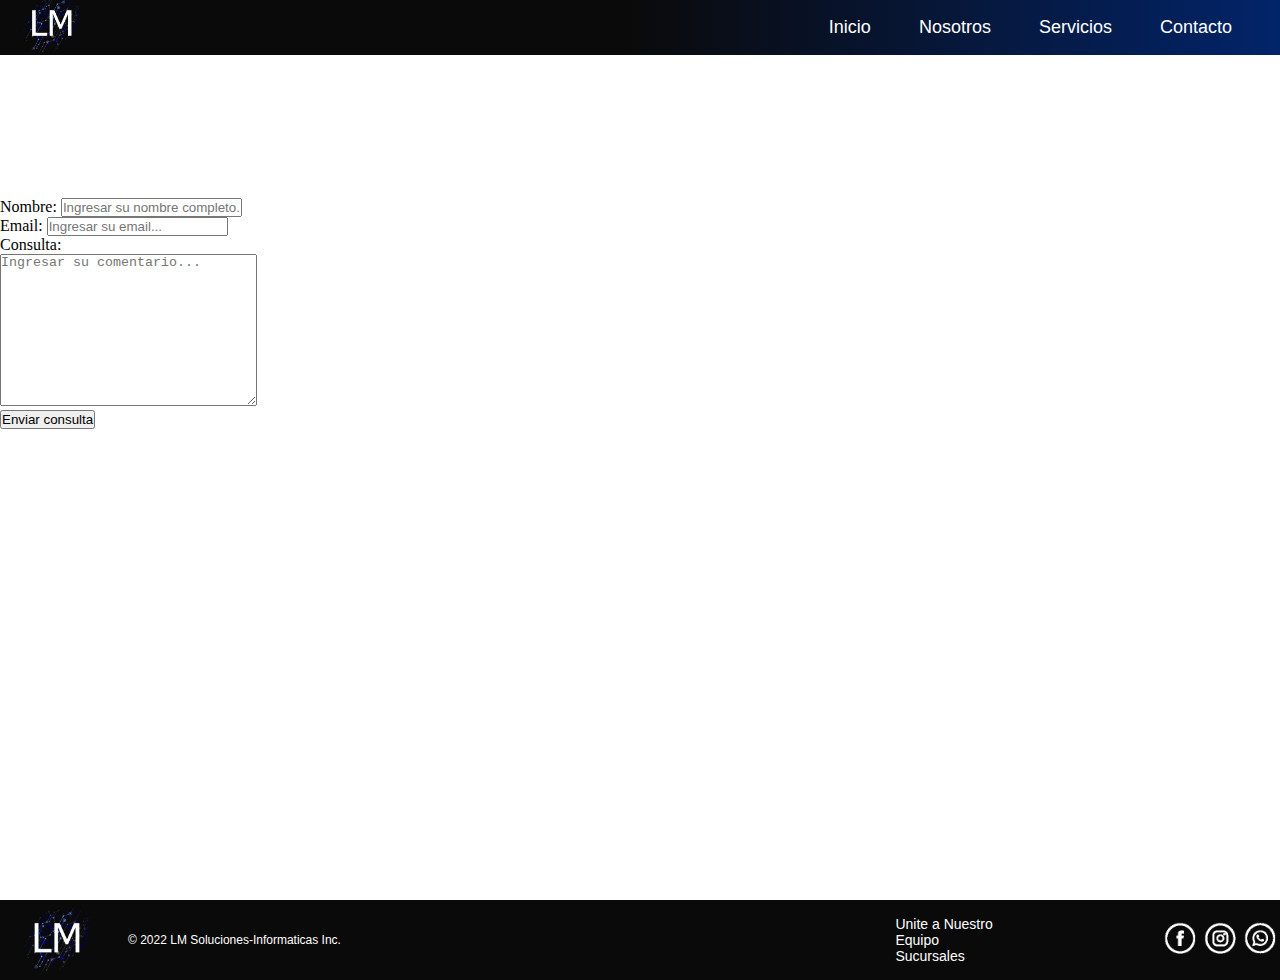
<file: Contacto.html>
<!DOCTYPE html>
<html lang="en">

<head>
    <meta charset="UTF-8">
    <meta http-equiv="X-UA-Compatible" content="IE=edge">
    <meta name="viewport" content="width=device-width, initial-scale=1.0">
    <title>Contacto</title>
    <link rel="stylesheet" href="css/estilos.css">
</head>

<body>


    <header class="header">
        <div class="logotipo-principal">
            <img src="imagenes/Logo-LM.png" height="70" width="70" alt="logo de LM">
        </div>


        <!-- menu de la empresa -->

        <nav>


            <ul class="nav__lista">
                <li class="nav__item"> <a class="nav__enlaces" href="index.html">Inicio</a></li>
                <li class="nav__item"> <a class="nav__enlaces" href="Nosotros.html">Nosotros</a></li>
                <li class="nav__item"> <a class="nav__enlaces" href="Servicios.html">Servicios</a></li>
                <li class="nav__item"> <a class="nav__enlaces" href="Contacto.html">Contacto</a></li>
            </ul>

        </nav>

    </header>


    <main>


        <section>

            <br><br><br><br><br><br><br><br><br><br><br>
            <form action="Aca iria la ubicacion a donde irian los datos" method="post"></form>
            <div>
                <label for="nombre">Nombre:</label>
                <input type="text" id="nombre" placeholder="Ingresar su nombre completo..." name="nombre">
            </div>

            <div>
                <label for="email">Email:</label>
                <input type="email" id="email" placeholder="Ingresar su email..." name="email">
            </div>

            <div>
                <label for="comentario">Consulta:</label>
                <br>
                <textarea name="comentario" id="comentario" placeholder="Ingresar su comentario..." cols="30"
                    rows="10"></textarea>
            </div>

            <button type="submit">Enviar consulta</button>


        </section>

        <br><br><br><br><br><br>
    </main>


    <footer class="footer">
        <img class="logotipo__footer" src="imagenes/Logo-LM.png" width="80" height="80" alt="logotipo">

        <p class="footer__texto">© 2022 LM Soluciones-Informaticas Inc.</p>
        <div class="enlaces__items">
            <ul class="enlaces__footer">
                <li><a class="enlace1__footer" href="">Unite a Nuestro Equipo</a></li>

                <li><a class="enlace2__footer" href="">Sucursales</a></li>

            </ul>
        </div>

        <div class="footer__redes">

            <div> <a href="https://www.facebook.com/"><img src="imagenes/logo-facebook.png" height="40" width="40"
                        alt="logo facebook"></a>
            </div>
            <div> <a href="https://www.instagram.com/"><img src="imagenes/logo-instagram.png" height="40" width="40"
                        alt="logo instagram"> </a> </div>

            <div><a href="https://www.whatsapp.com/"><img src="imagenes/logo-whatsapp.png" height="40" width="40"
                        alt="logo whatsapp"></a>

            </div>


    </footer>
</body>

</html>
</file>
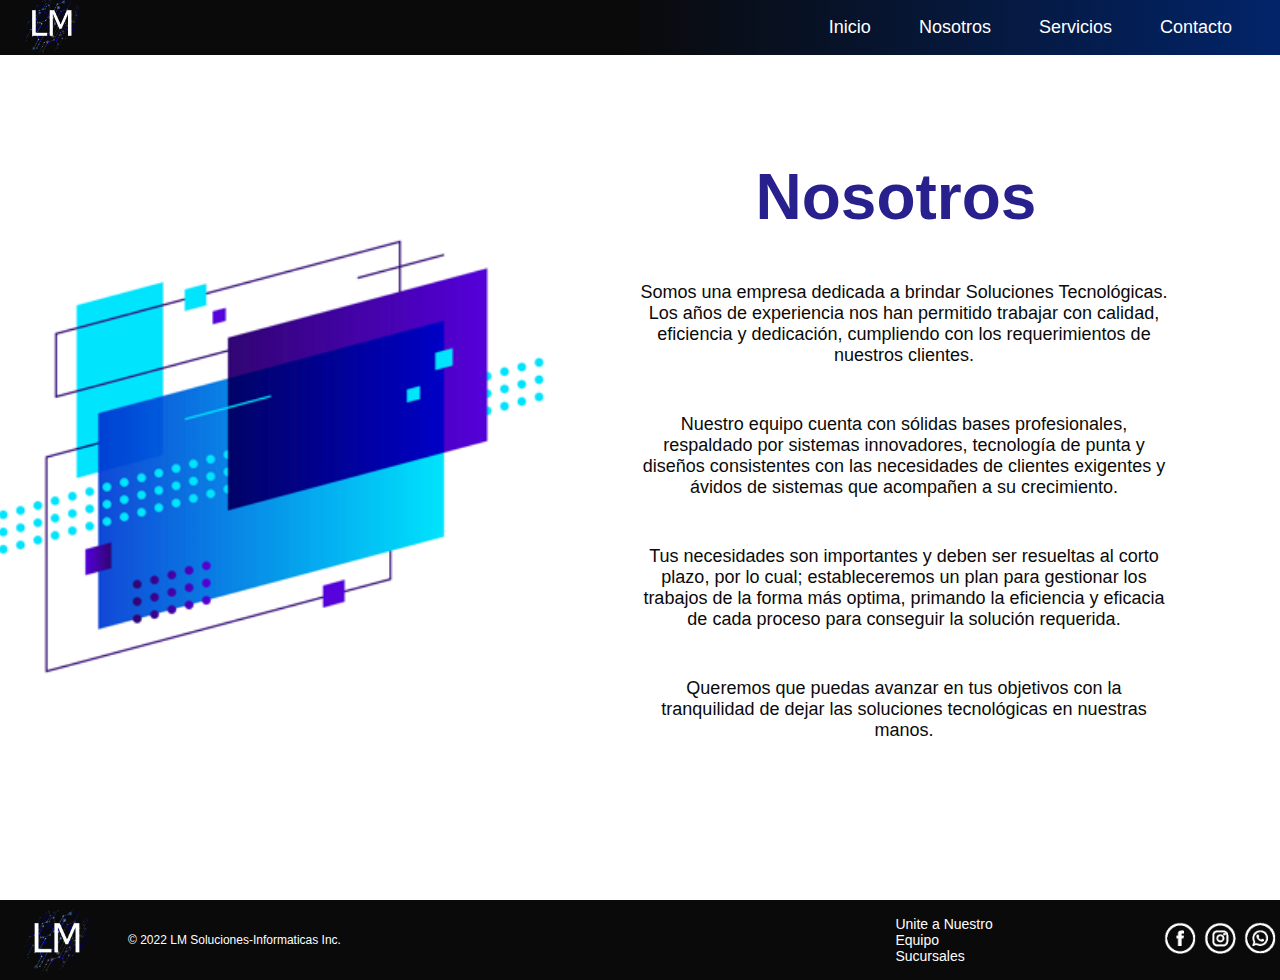
<file: Nosotros.html>
<!DOCTYPE html>
<html lang="en">

<head>
    <meta charset="UTF-8">
    <meta http-equiv="X-UA-Compatible" content="IE=edge">
    <meta name="viewport" content="width=device-width, initial-scale=1.0">
    <title>Nosotros</title>
    <link rel="stylesheet" href="css/estilos.css">
</head>

<body>


    <header class="header">
        <div class="logotipo-principal">
            <img src="imagenes/Logo-LM.png" height="70" width="70" alt="logo de LM">
        </div>


        <!-- menu de la empresa -->

        <nav>


            <ul class="nav__lista">
                <li class="nav__item"> <a class="nav__enlaces" href="index.html">Inicio</a></li>
                <li class="nav__item"> <a class="nav__enlaces" href="Nosotros.html">Nosotros</a></li>
                <li class="nav__item"> <a class="nav__enlaces" href="Servicios.html">Servicios</a></li>
                <li class="nav__item"> <a class="nav__enlaces" href="Contacto.html">Contacto</a></li>
            </ul>

        </nav>

    </header>


    <main>


        <section class="nosotros">
            <div class="nosotros__derecha">
                <h1 class="nosotros__titulo">Nosotros</h1>
                <p class="nosotros__texto">Somos una empresa dedicada a brindar Soluciones Tecnológicas. Los años de
                    experiencia nos han permitido
                    trabajar con calidad, eficiencia y dedicación, cumpliendo con los requerimientos de nuestros
                    clientes.</p>


                <p class="nosotros__texto"> Nuestro equipo cuenta con sólidas bases profesionales, respaldado por
                    sistemas innovadores, tecnología
                    de punta y diseños consistentes con las necesidades de clientes exigentes y ávidos de sistemas que
                    acompañen a su crecimiento.</p>


                <p class="nosotros__texto"> Tus necesidades son importantes y deben ser resueltas al corto plazo, por lo
                    cual; estableceremos un
                    plan para gestionar los trabajos de la forma más optima, primando la eficiencia y eficacia de cada
                    proceso para conseguir la solución requerida.</p>


                <p class="nosotros__texto"> Queremos que puedas avanzar en tus objetivos con la tranquilidad de dejar
                    las soluciones tecnológicas en
                    nuestras manos.</p>
            </div>

            <div class="nosotros__banner"> <img src="imagenes/banner-nosotros.png" height="500" width="600"
                    alt="bannernosotros">

            </div>
        </section>


    </main>

    <footer class="footer">
        <img class="logotipo__footer" src="imagenes/Logo-LM.png" width="80" height="80" alt="logotipo">

        <p class="footer__texto">© 2022 LM Soluciones-Informaticas Inc.</p>
        <div class="enlaces__items">
            <ul class="enlaces__footer">
                <li><a class="enlace1__footer" href="">Unite a Nuestro Equipo</a></li>

                <li><a class="enlace2__footer" href="">Sucursales</a></li>

            </ul>
        </div>

        <div class="footer__redes">

            <div> <a href="https://www.facebook.com/"><img src="imagenes/logo-facebook.png" height="40" width="40"
                        alt="logo facebook"></a>
            </div>
            <div> <a href="https://www.instagram.com/"><img src="imagenes/logo-instagram.png" height="40" width="40"
                        alt="logo instagram"> </a> </div>

            <div><a href="https://www.whatsapp.com/"><img src="imagenes/logo-whatsapp.png" height="40" width="40"
                        alt="logo whatsapp"></a>

            </div>

    </footer>
</body>

</html>
</file>
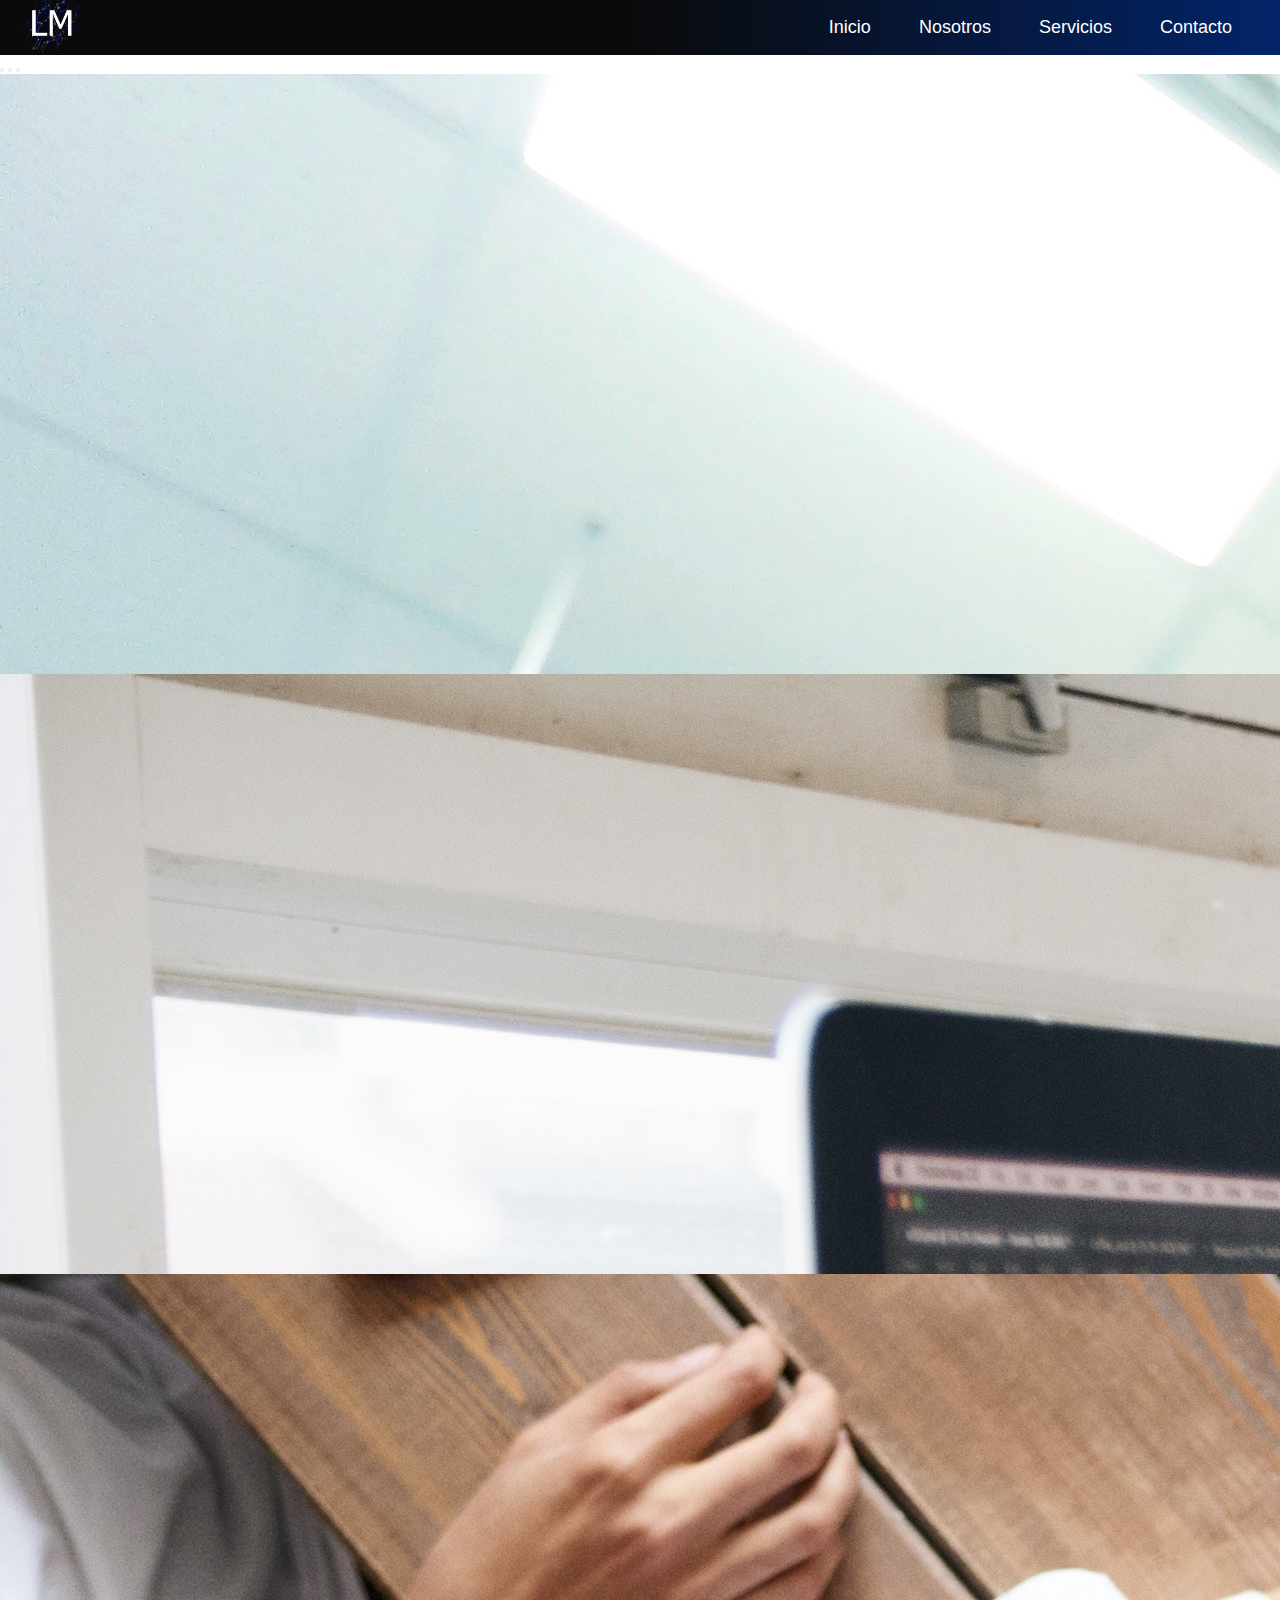
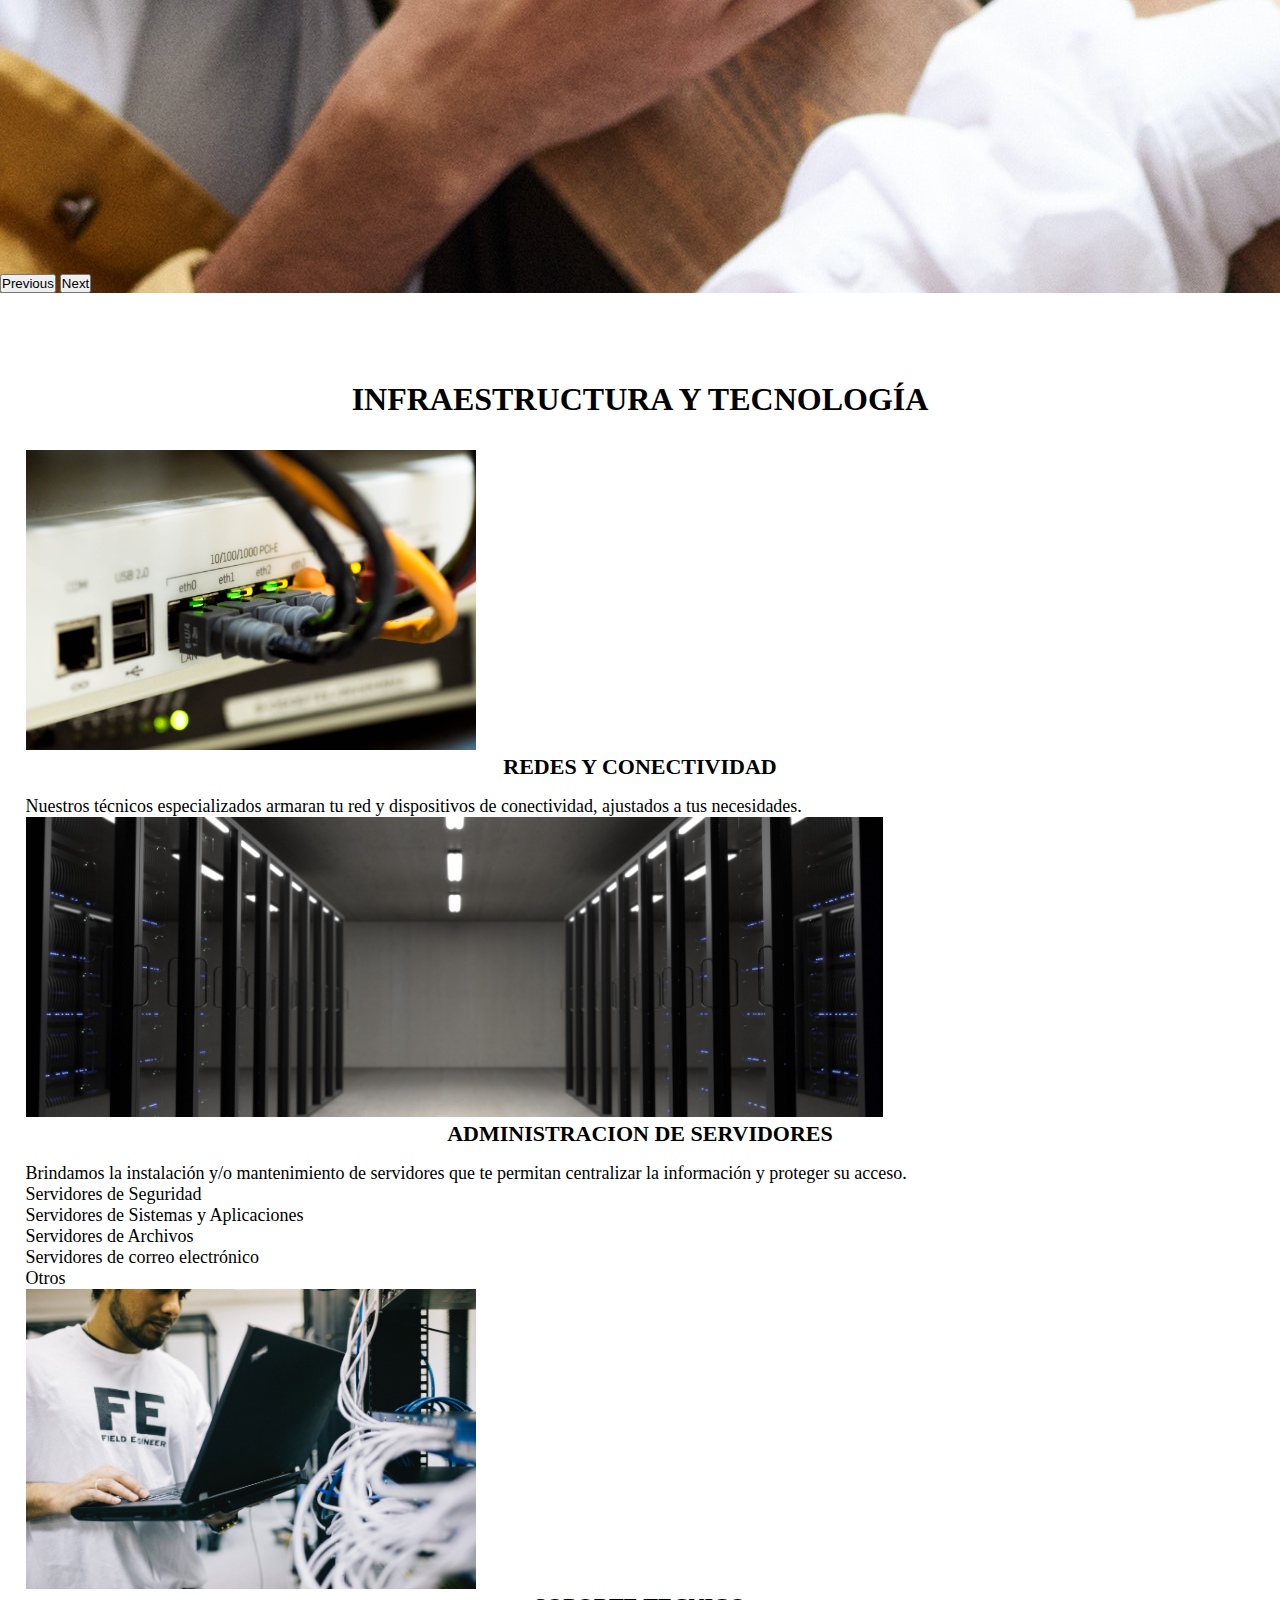
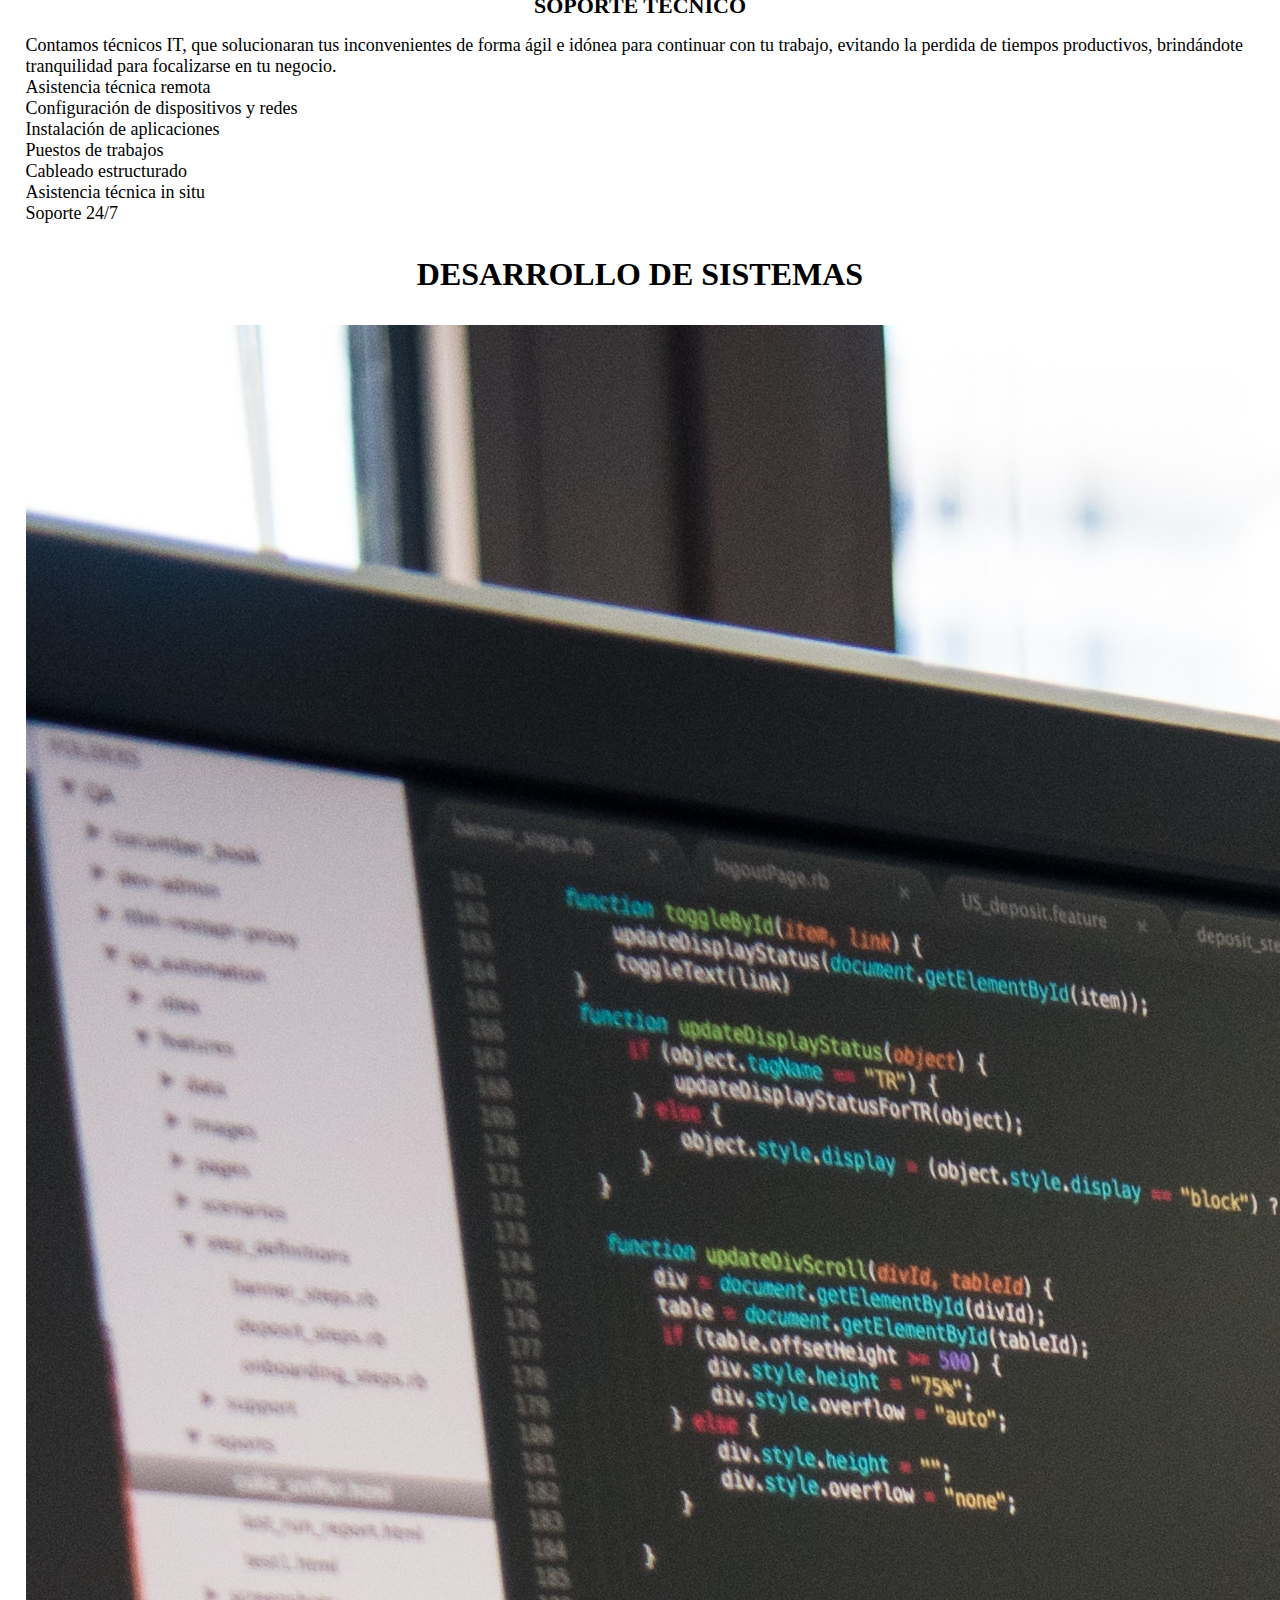
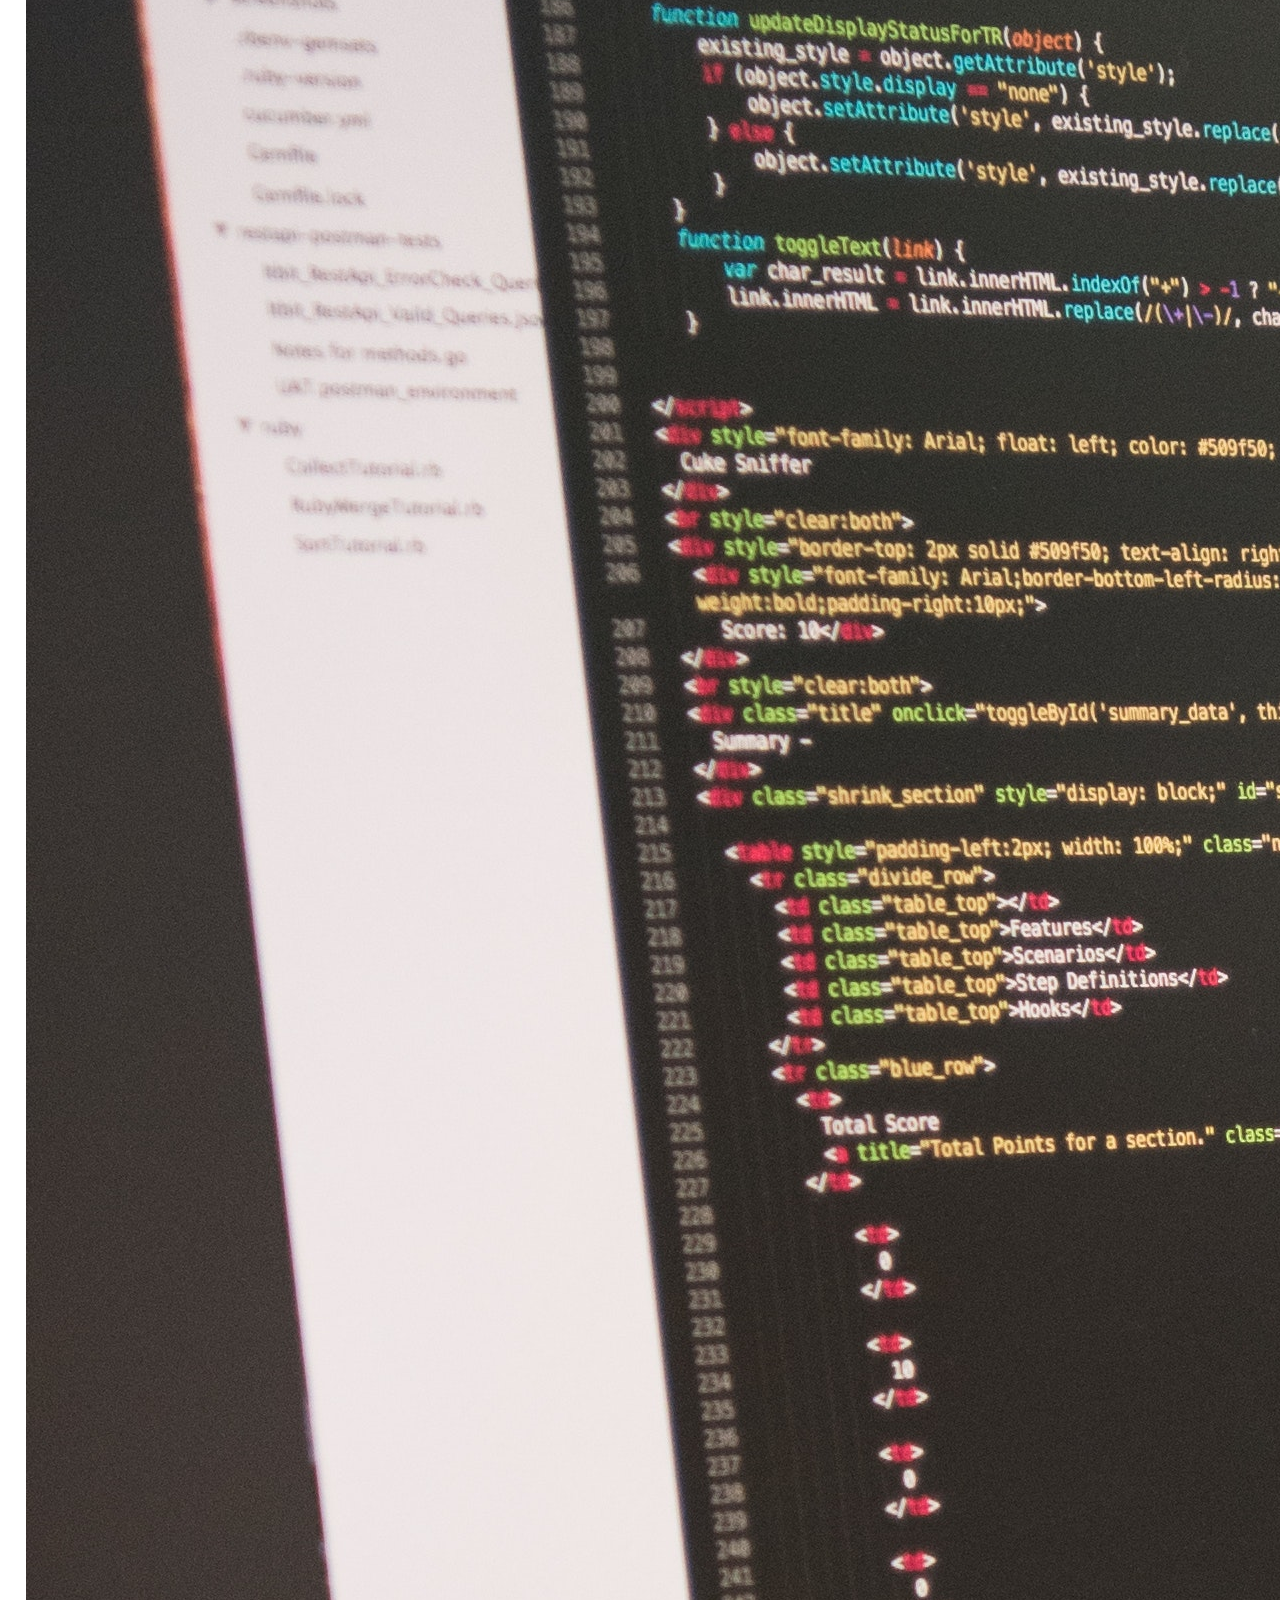
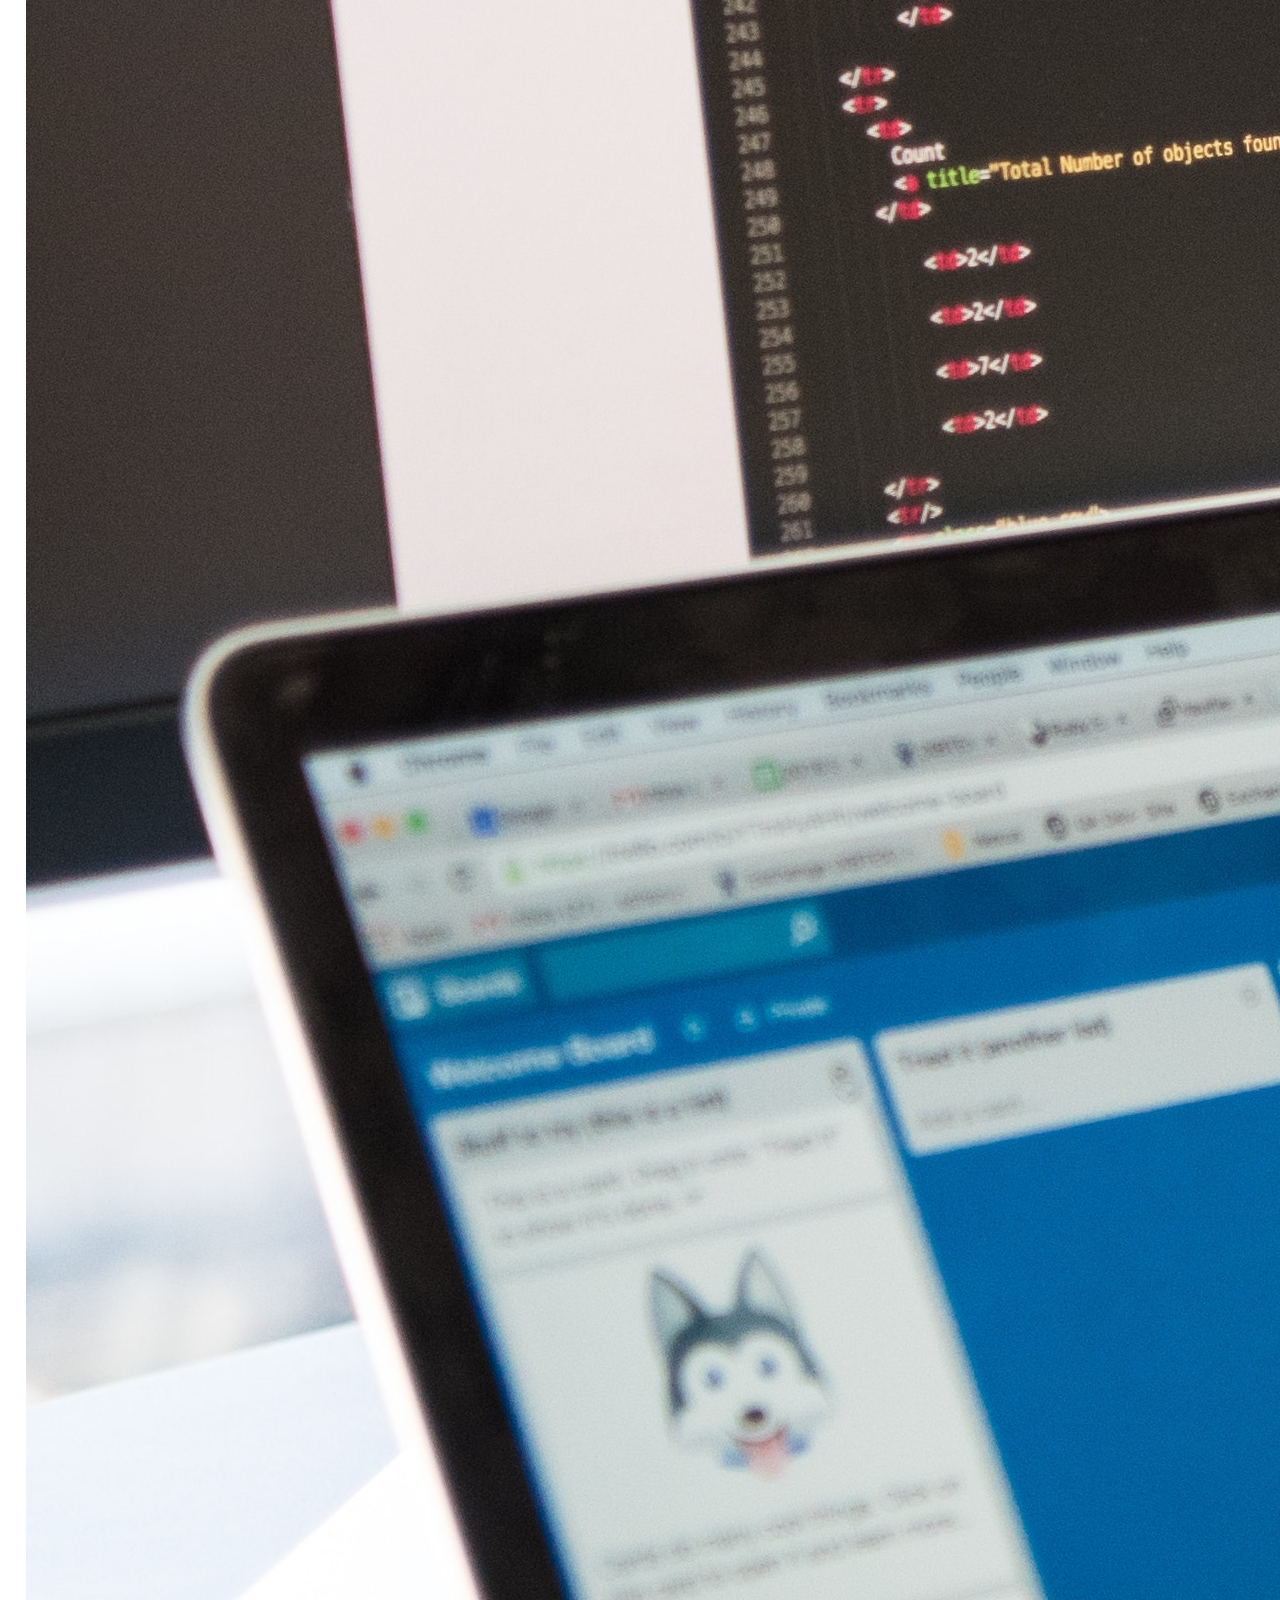
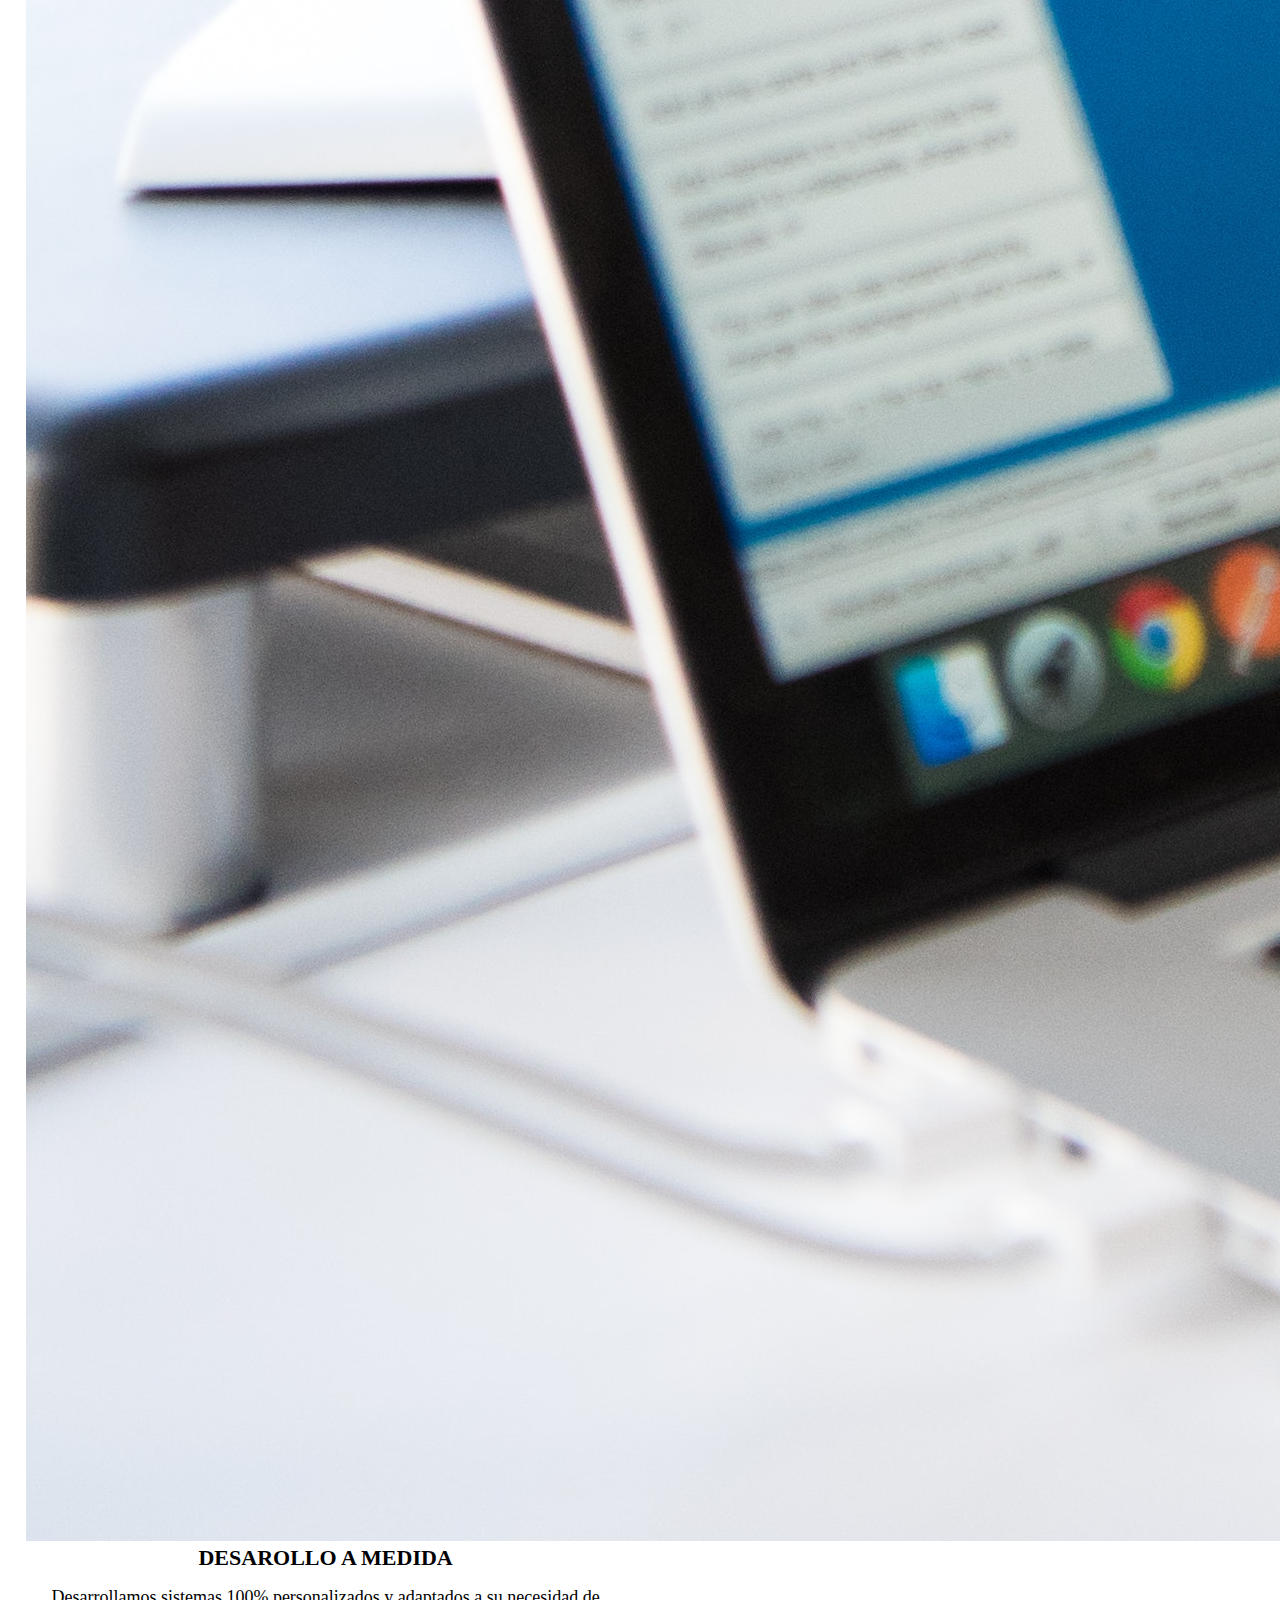
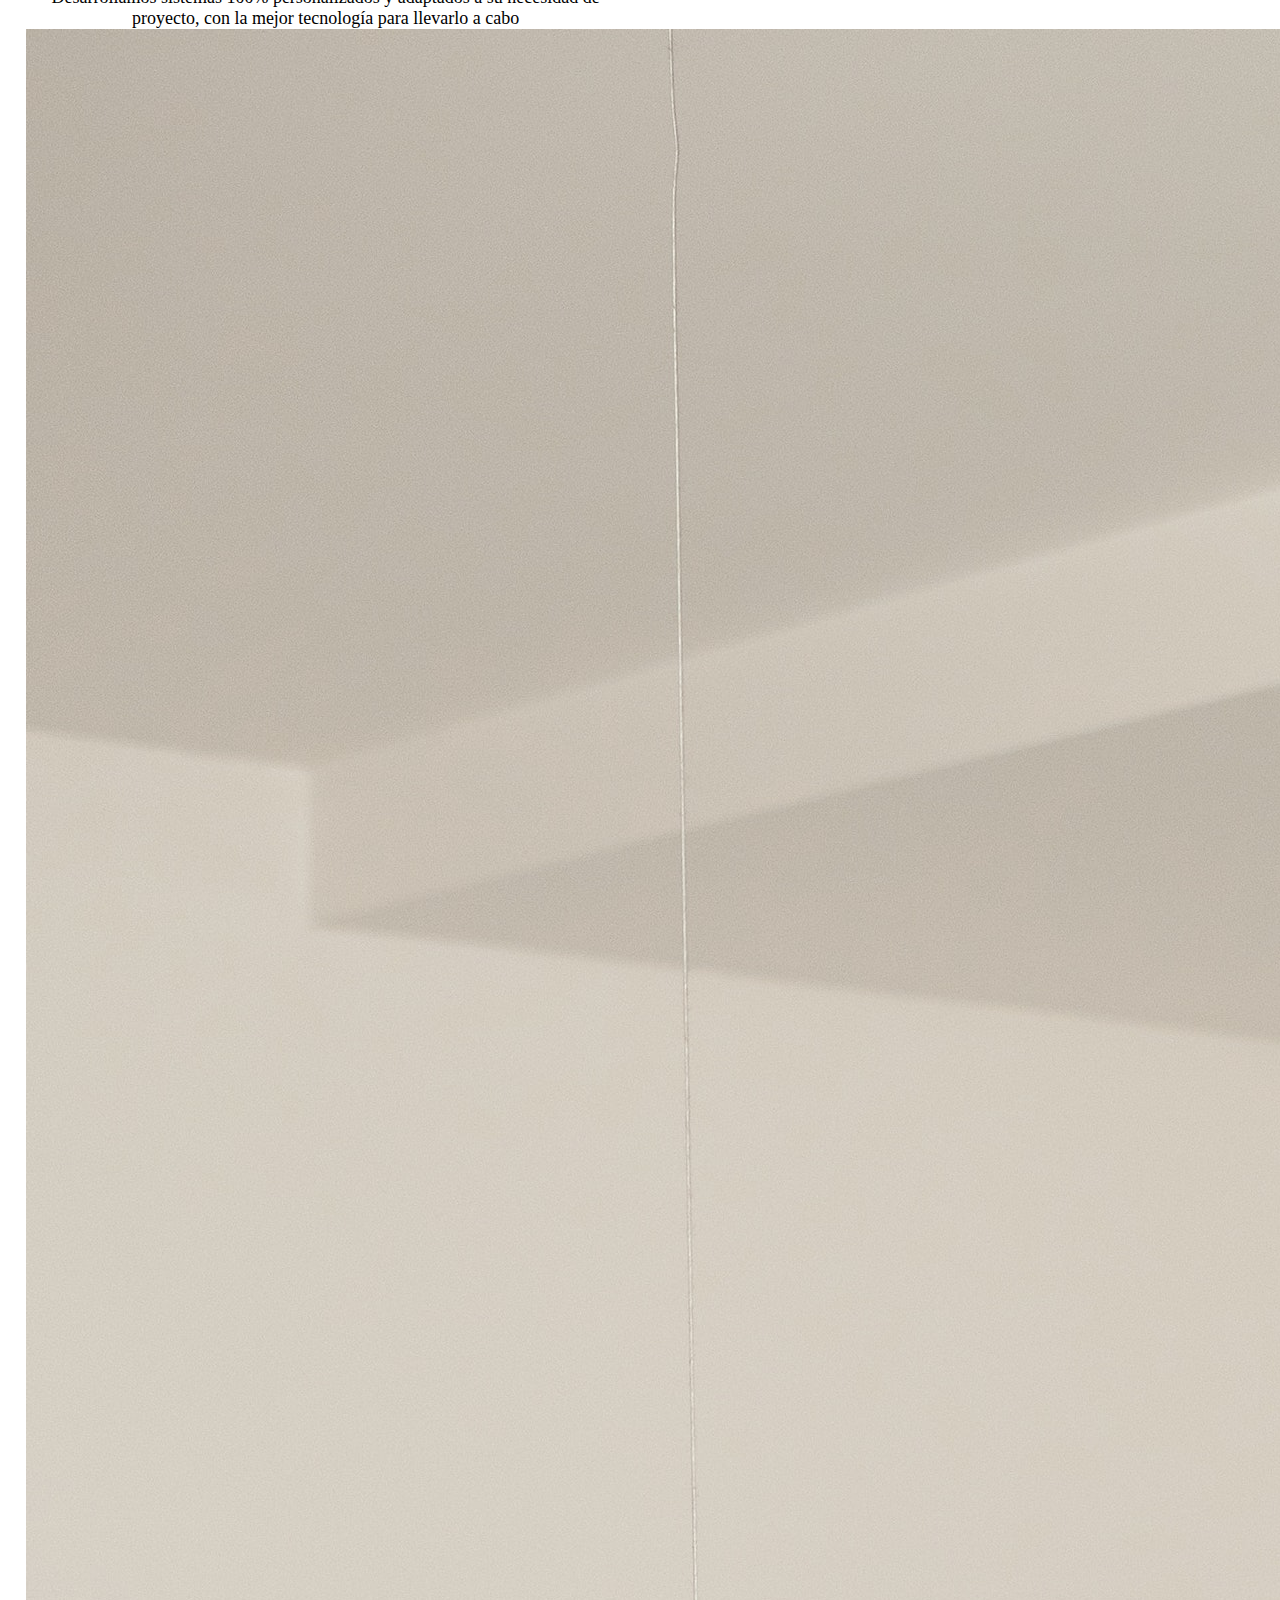
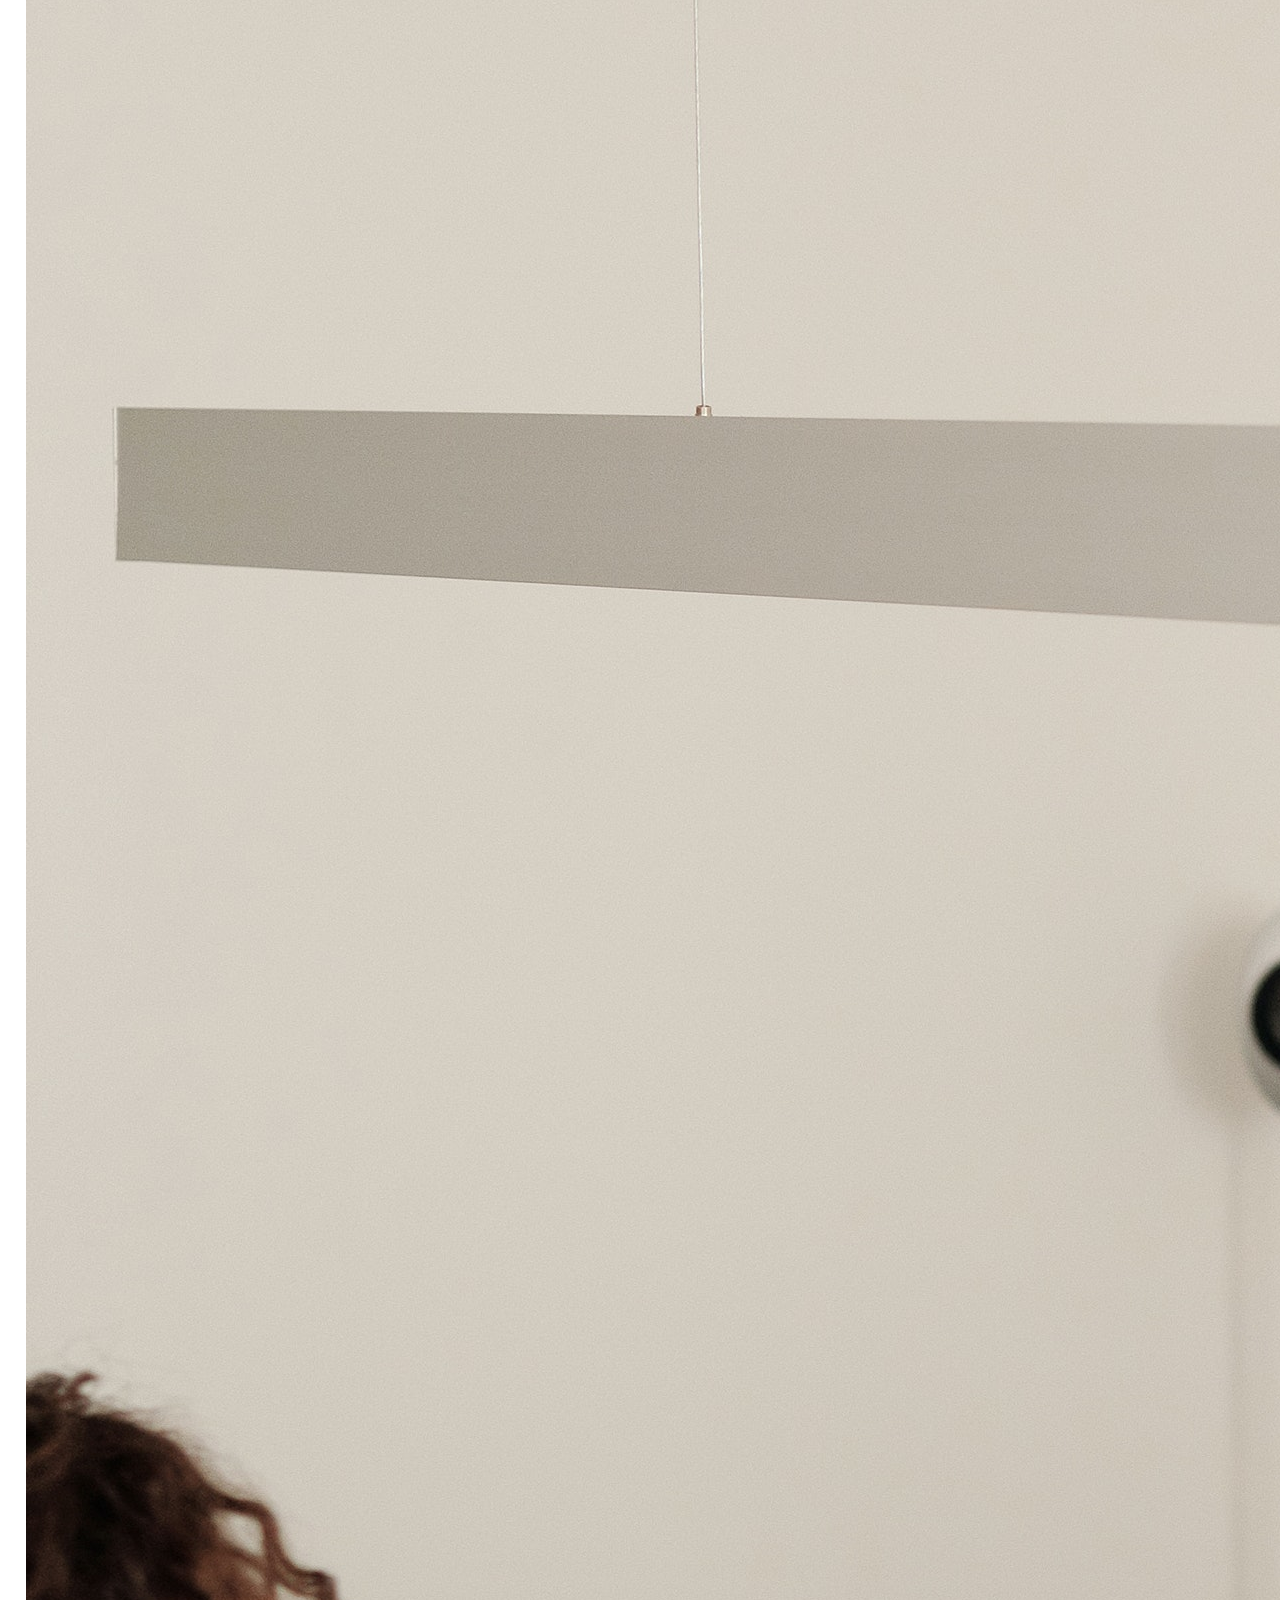
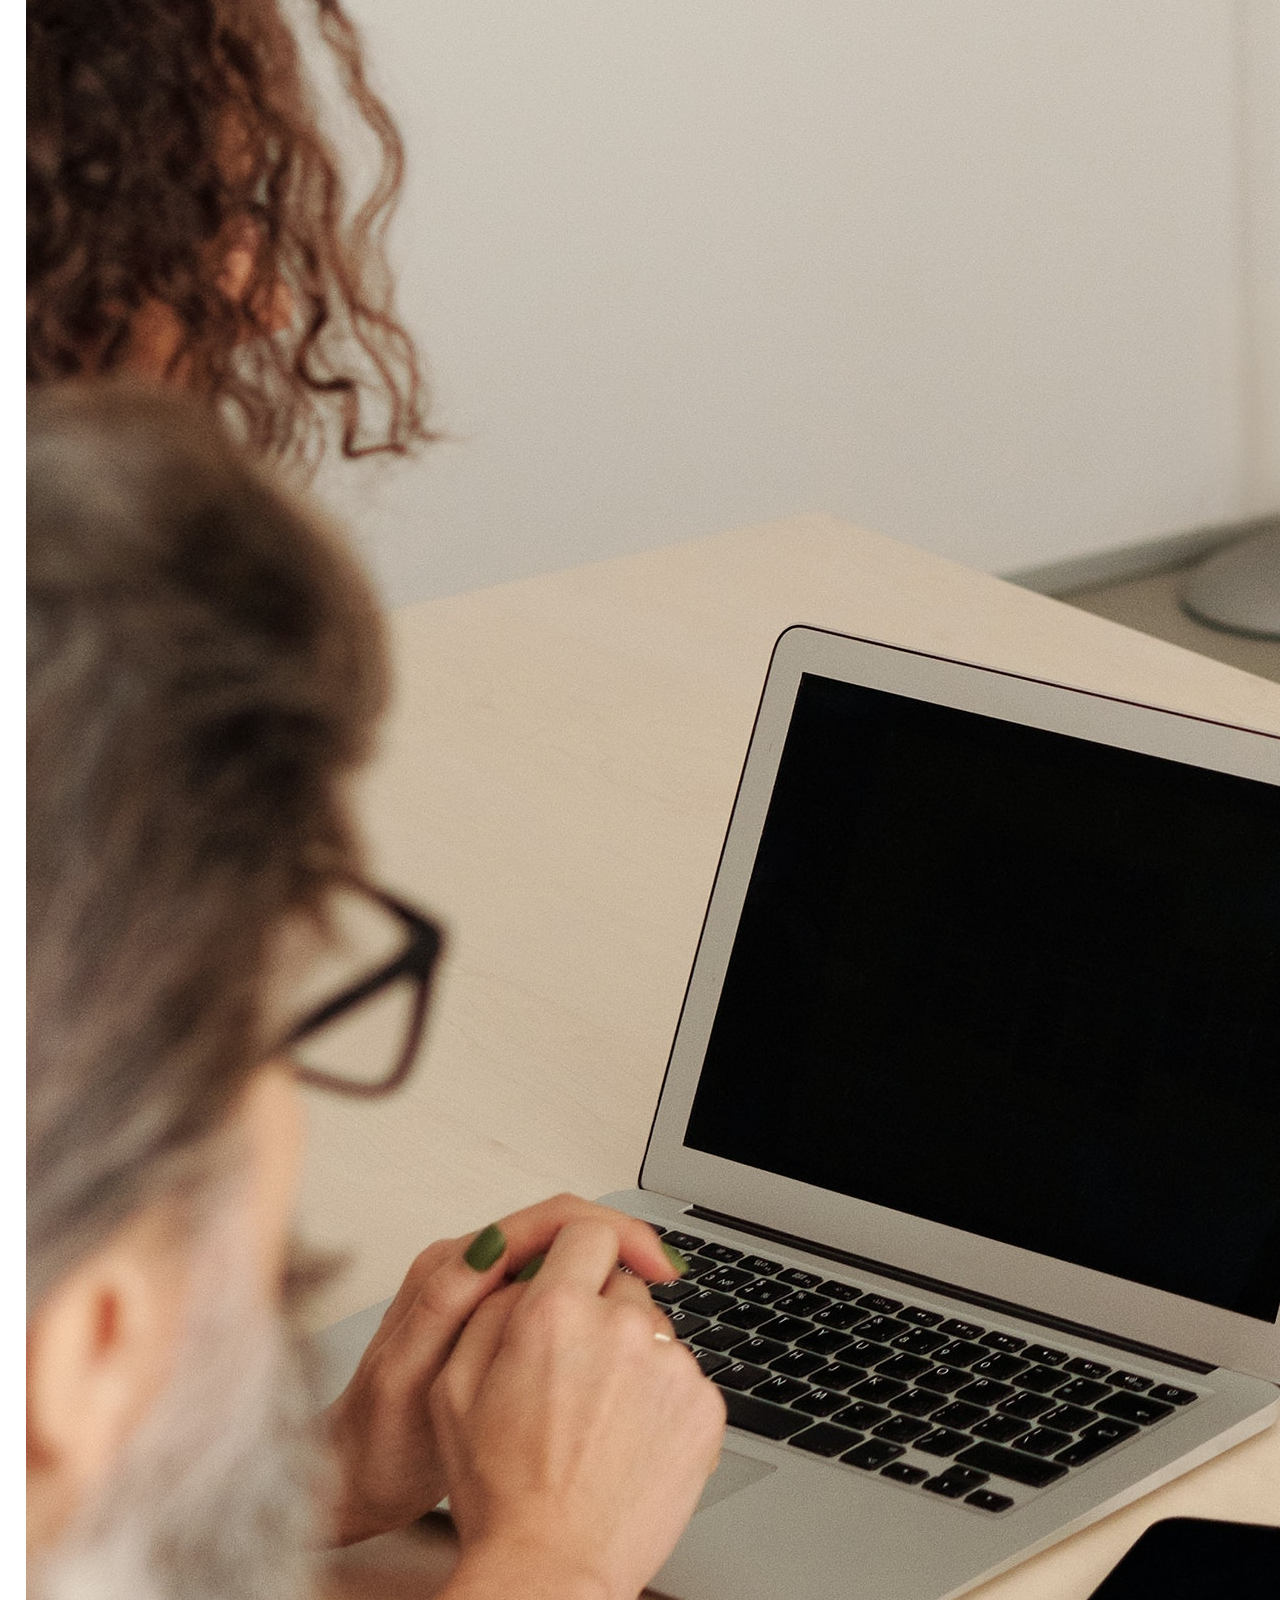
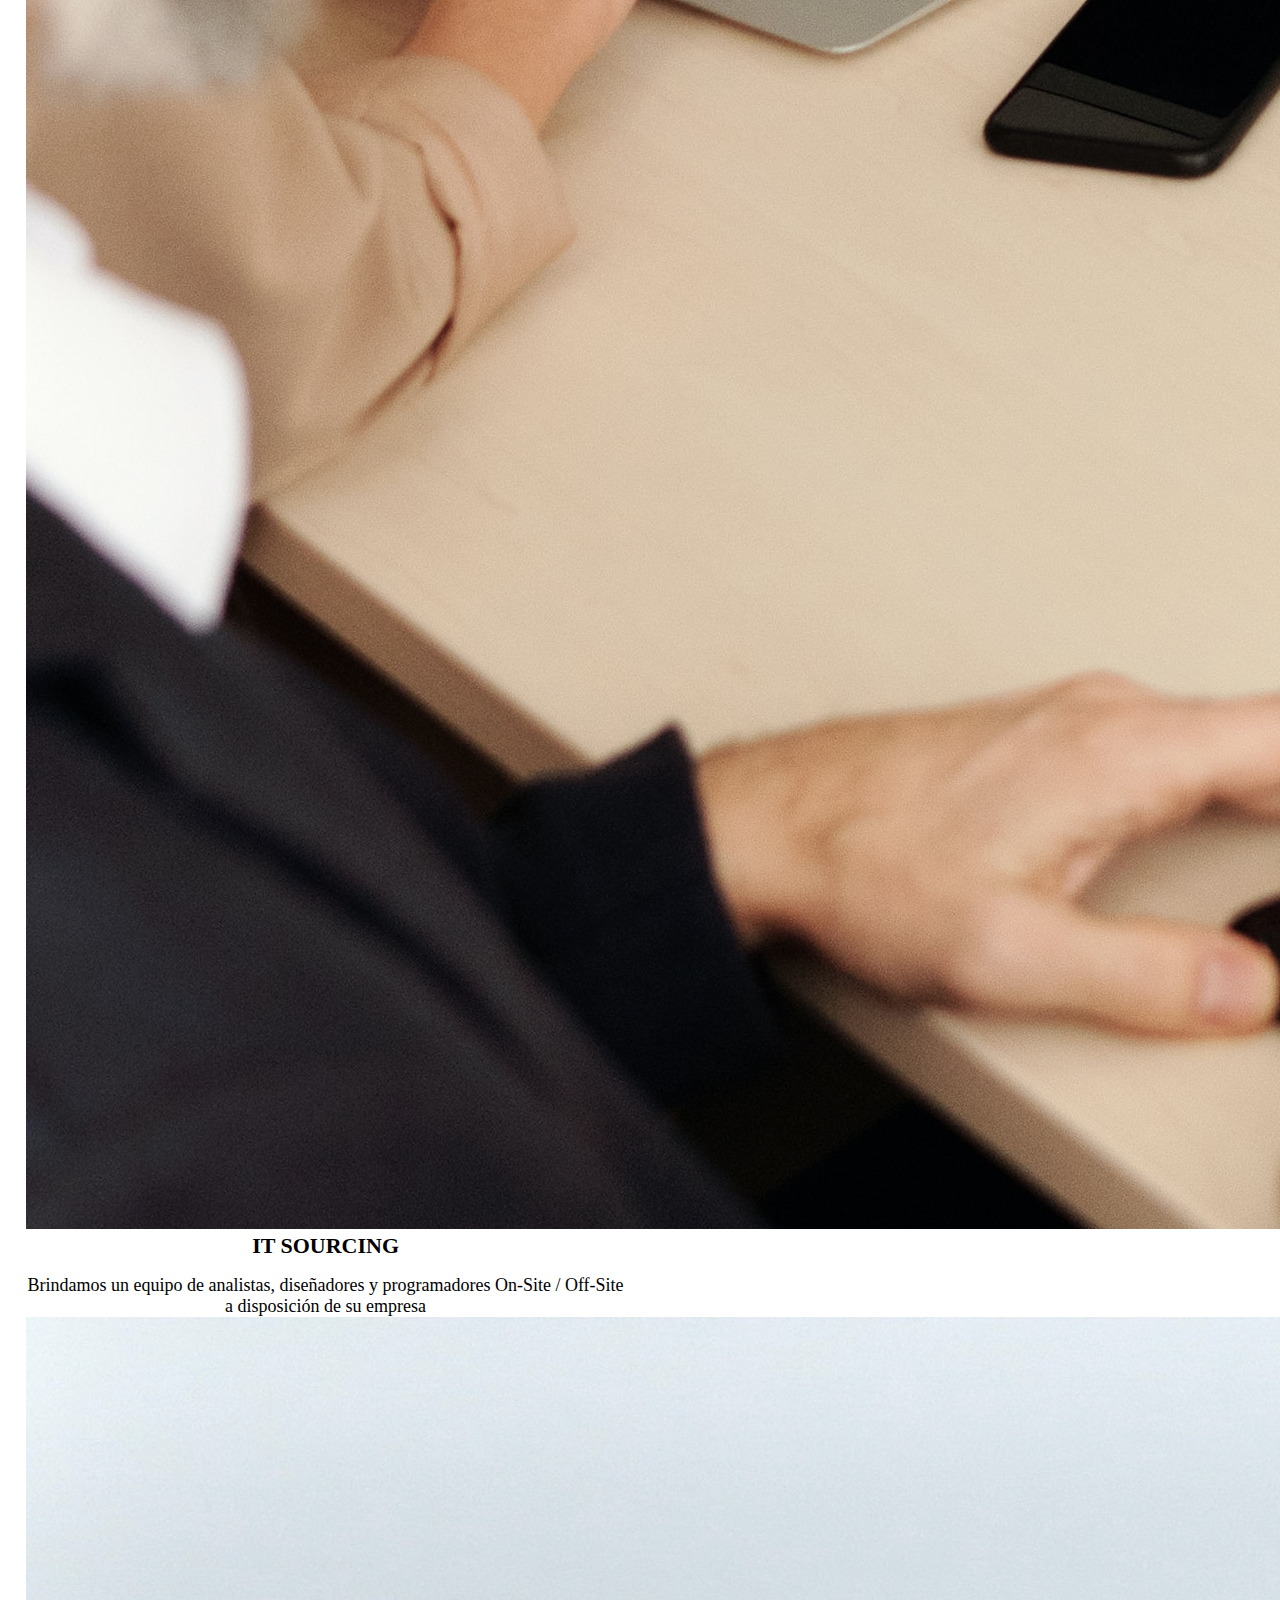
<file: Servicios.html>
<!DOCTYPE html>
<html lang="en">

<head>
    <meta charset="UTF-8">
    <meta http-equiv="X-UA-Compatible" content="IE=edge">
    <meta name="viewport" content="width=device-width, initial-scale=1.0">
    <title>Servicios</title>
    <link href="https://cdn.jsdelivr.net/npm/bootstrap@5.2.0-beta1/dist/css/bootstrap.min.css" rel="stylesheet"
        integrity="sha384-0evHe/X+R7YkIZDRvuzKMRqM+OrBnVFBL6DOitfPri4tjfHxaWutUpFmBp4vmVor" crossorigin="anonymous">
    <link rel="stylesheet" href="css/estilos.css">
</head>

<body>

    <header class="header">
        <div class="logotipo-principal">
            <img src="imagenes/Logo-LM.png" height="70" width="70" alt="logo de LM">
        </div>


        <!-- menu de la empresa -->

        <nav>


            <ul class="nav__lista">
                <li class="nav__item"> <a class="nav__enlaces" href="index.html">Inicio</a></li>
                <li class="nav__item"> <a class="nav__enlaces" href="Nosotros.html">Nosotros</a></li>
                <li class="nav__item"> <a class="nav__enlaces" href="Servicios.html">Servicios</a></li>
                <li class="nav__item"> <a class="nav__enlaces" href="Contacto.html">Contacto</a></li>
            </ul>

        </nav>

    </header>


    <main>

        <section>
            <div class="container-fluid">
                <div class="row">
                    <div class="col-12 col-md-12">

                        <div id="carouselExampleCaptions" class="carousel slide" data-bs-ride="false">
                            <div class="carousel-indicators">
                                <button type="button" data-bs-target="#carouselExampleCaptions" data-bs-slide-to="0"
                                    class="active" aria-current="true" aria-label="Slide 1"></button>
                                <button type="button" data-bs-target="#carouselExampleCaptions" data-bs-slide-to="1"
                                    aria-label="Slide 2"></button>
                                <button type="button" data-bs-target="#carouselExampleCaptions" data-bs-slide-to="2"
                                    aria-label="Slide 3"></button>
                            </div>
                            <div class="carousel-inner">
                                <div class="carousel-item active">
                                    <img class="w-100 h-100" src="./imagenes/fondoservidorest.jpg" class="d-block w-100"
                                        alt="fotoservidores">
                                    <div class="carousel-caption d-none d-md-block">
                                        <h5 class="h5carrusel ">Infraestructura y tecnología</h5>
                                        <p>Contamos con un grupo de especialistas para el armado de todo tipo de
                                            dispositivos,servidores e infraestructura que puede necesitar tu negocio.
                                        </p>
                                        <a class="btn btn-primary" href="#infraYtec" role="button">Mas Info</a>

                                    </div>
                                </div>
                                <div class="carousel-item">
                                    <img class="w-100 h-100" src="./imagenes/desarrollo-de-sistemas.jpg" class="d-block w-100"
                                        alt="desarrollo de sistemas">
                                    <div class="carousel-caption d-none d-md-block">
                                        <h5 class="h5carrusel">Desarrollo de Sistemas</h5>
                                        <p>Optimizamos tus tiempos y costos de producción.</p>
                                        <a class="btn btn-primary" href="#sistemas" role="button">Mas
                                            Info</a>
                                    </div>
                                </div>
                                <div class="carousel-item"> 
                                    <img class="w-100 h-100" src="./imagenes/consultoria.jpg" class="d-block w-100" alt="consultoria">
                                    <div class="carousel-caption d-none d-md-block">
                                        <h5 class="h5carrusel">Consultoria IT</h5>
                                        <p>Te asesoramos sobre cómo conseguir una estrategia TIC adaptada a tus
                                            necesidades y enfocada a resultados. Contamos con un equipo totalmente
                                            especializado en consultoría IT.</p>
                                        <a class="btn btn-primary" href="#consultoria" role="button">Mas Info</a>
                                    </div>
                                </div>
                            </div>
                            <button class="carousel-control-prev" type="button"
                                data-bs-target="#carouselExampleCaptions" data-bs-slide="prev">
                                <span class="carousel-control-prev-icon" aria-hidden="true"></span>
                                <span class="visually-hidden">Previous</span>
                            </button>
                            <button class="carousel-control-next" type="button"
                                data-bs-target="#carouselExampleCaptions" data-bs-slide="next">
                                <span class="carousel-control-next-icon" aria-hidden="true"></span>
                                <span class="visually-hidden">Next</span>
                            </button>
                        </div>
                    </div>
                </div>
            </div>
        </section>

        <section>
            <div class="container-fluid seccion_servicios ">
                <div class="row">
                    <div class="col-12 col-md-12">
                        <a name="infraYtec">
                            <h1 class="seccion_servicios_titulo">Infraestructura y Tecnología</h1>
                        </a>
                        <div class="row row-cols-1 row-cols-md-3 g-4">
                            <div class="col">
                                <div class="card h-100 shadow p-3 mb-5 bg-white rounded">
                                    <img src="./imagenes/servidoruno.jpg" class="card-img-top" alt="redes">
                                    <div class="card-body ">
                                        <h5 class="card-title">REDES Y CONECTIVIDAD</h5>
                                        <p class="card-text">Nuestros técnicos especializados armaran tu red y
                                            dispositivos de conectividad, ajustados a tus necesidades.</p>
                                    </div>
                                </div>
                            </div>
                            <div class="col">
                                <div class="card h-100 shadow p-3 mb-5 bg-white rounded">
                                    <img src="./imagenes/servidordos.jpg" class="card-img-top"
                                        alt="Administracion de Servidores">
                                    <div class="card-body">
                                        <h5 class="card-title">ADMINISTRACION DE SERVIDORES </h5>
                                        <p class="card-text">Brindamos la instalación y/o mantenimiento de servidores
                                            que te permitan centralizar la información y proteger su acceso.
                                        </p>
                                        <ul class="card-text">
                                            <li>Servidores de Seguridad</li>
                                            <li>Servidores de Sistemas y Aplicaciones</li>
                                            <li>Servidores de Archivos</li>
                                            <li>Servidores de correo electrónico</li>
                                            <li>Otros</li>
                                        </ul>
                                    </div>
                                </div>
                            </div>
                            <div class="col">
                                <div class="card h-100 shadow p-3 mb-5 bg-white rounded">
                                    <img src="./imagenes/servidortres.jpg" class="card-img-top" alt="soporte tecnico">
                                    <div class="card-body">
                                        <h5 class="card-title">SOPORTE TECNICO</h5>
                                        <p class="card-text">Contamos técnicos IT, que solucionaran tus inconvenientes
                                            de forma ágil e idónea para continuar
                                            con tu trabajo, evitando la perdida de tiempos productivos, brindándote
                                            tranquilidad para focalizarse
                                            en tu negocio.</p>

                                        <ul class="card-text">
                                            <li>Asistencia técnica remota</li>
                                            <li>Configuración de dispositivos y redes</li>
                                            <li> Instalación de aplicaciones</li>
                                            <li>Puestos de trabajos</li>
                                            <li>Cableado estructurado</li>
                                            <li>Asistencia técnica in situ</li>
                                            <li>Soporte 24/7</li>
                                        </ul>
                                    </div>
                                </div>
                            </div>

                        </div>
                    </div>
                </div>
            </div>
            </div>

            </div>
        </section>

        <section class="seccion_servicios seccion_sistemas">
            <a name="sistemas">
                <h1 class="seccion_servicios_titulo">DESARROLLO DE SISTEMAS</h1>
            </a>
            <div class="container">
                <div class="row">
                    <div class="col">


                        <div class="card mb-3 shadow p-3 mb-5 bg-white rounded"
                            style="max-width: 600px; min-height: 300px;">
                            <div class="row g-0">
                                <div class="col-md-4">
                                    <img src="./imagenes/sistemas1.jpg" class="img-fluid rounded-start" alt="sistemas1">
                                </div>
                                <div class="col-md-8">
                                    <div class="card-body">
                                        <h5 class="card-title">DESAROLLO A MEDIDA</h5>
                                        <p class="card-text">Desarrollamos sistemas 100% personalizados y adaptados a su
                                            necesidad de proyecto, con la mejor tecnología para llevarlo a cabo</p>

                                    </div>
                                </div>
                            </div>
                        </div>
                    </div>
                    <div class="col">


                        <div class="card mb-3 shadow p-3 mb-5 bg-white rounded"
                            style="max-width: 600px; min-height: 300px;">
                            <div class="row g-0">
                                <div class="col-md-4">
                                    <img src="./imagenes/sistemas2.jpg" class="img-fluid rounded-start" alt="sistemas2">
                                </div>
                                <div class="col-md-8">
                                    <div class="card-body">
                                        <h5 class="card-title">IT SOURCING</h5>
                                        <p class="card-text">Brindamos un equipo de analistas, diseñadores y
                                            programadores On-Site / Off-Site a disposición de su empresa</p>

                                    </div>
                                </div>
                            </div>
                        </div>
                    </div>
                </div>

                <div class="row">
                    <div class="col">


                        <div class="card mb-3 shadow p-3 mb-5 bg-white rounded"
                            style="max-width: 600px; min-height: 300px;">
                            <div class="row g-0">
                                <div class="col-md-4">
                                    <img src="./imagenes/sistemas3.jpg" class="img-fluid rounded-start" alt="sistemas3">
                                </div>
                                <div class="col-md-8">
                                    <div class="card-body">
                                        <h5 class="card-title">SISTEMAS WEB
                                        </h5>
                                        <p class="card-text">Contamos con especialistas en programación de plataformas
                                            y/o aplicaciones web autoadministrables, escalables y ajustables a cualquier
                                            dispositivo.</p>

                                    </div>
                                </div>
                            </div>
                        </div>
                    </div>
                    <div class="col">


                        <div class="card mb-3 shadow p-3 mb-5 bg-white rounded"
                            style="max-width: 600px; min-height: 300px;">
                            <div class="row g-0">
                                <div class="col-md-4">
                                    <img src="./imagenes/sistemas4.jpg" class="img-fluid rounded-start" alt="sistemas4">
                                </div>
                                <div class="col-md-8">
                                    <div class="card-body">
                                        <h5 class="card-title">MOVILES APPS </h5>
                                        <p class="card-text">Nos especializamos en el desarrollo de aplicaciones
                                            móviles. Diseñamos y programación de herramientas para dispositivos Móviles
                                            que se encuentran al alcance de cualquier persona.</p>

                                    </div>
                                </div>
                            </div>
                        </div>
                    </div>
                </div>

            </div>
        </section>



        </div>





        <section class="seccion_consultoria seccion_servicios ">
            <a name="consultoria">
                <h5 class="seccion_servicios_titulo">CONSULTORÍA IT</h5>
            </a>
            <div class="container">
                <div class="row">
                    <div class="col-12 col-mb-12">
                        <div class="accordion accordion-flush" id="accordionFlushExample">
                            <div class="accordion-item">
                                <h2 class="accordion-header" id="flush-headingOne">
                                    <button class="accordion-button collapsed" type="button" data-bs-toggle="collapse"
                                        data-bs-target="#flush-collapseOne" aria-expanded="false"
                                        aria-controls="flush-collapseOne">
                                        ASESORAMIENTO DE IMAGEN CORPORATIVA
                                    </button>
                                </h2>
                                <div id="flush-collapseOne" class="accordion-collapse collapse"
                                    aria-labelledby="flush-headingOne" data-bs-parent="#accordionFlushExample">
                                    <div class="accordion-body">La imagen corporativa es la percepción que los clientes
                                        tienen de una empresa. En el mercado actual, trabajar la imagen corporativa es
                                        clave para conseguir diferenciarse de la competencia y posicionarse en un
                                        mercado.
                                        brindamos especialistas en comunicación, que te asesorarán y
                                        trabajarán en aspectos clave de la marca, como puede ser el logotipo o la página
                                        web, para conformar esta imagen institucional.

                                    </div>
                                </div>
                            </div>
                            <div class="accordion-item">
                                <h2 class="accordion-header" id="flush-headingTwo">
                                    <button class="accordion-button collapsed" type="button" data-bs-toggle="collapse"
                                        data-bs-target="#flush-collapseTwo" aria-expanded="false"
                                        aria-controls="flush-collapseTwo">
                                        CAPACITACIONES CORPORATIVAS
                                    </button>
                                </h2>
                                <div id="flush-collapseTwo" class="accordion-collapse collapse"
                                    aria-labelledby="flush-headingTwo" data-bs-parent="#accordionFlushExample">
                                    <div class="accordion-body">Brindamos diferentes capacitaciones de sobre el uso de
                                        tecnologías, buenas prácticas, seguridad y respaldo de la información, para que
                                        puedas elegir el que mejor se adapte a las necesidades de tu empresa.</div>
                                </div>
                            </div>
                            <div class="accordion-item">
                                <h2 class="accordion-header" id="flush-headingThree">
                                    <button class="accordion-button collapsed" type="button" data-bs-toggle="collapse"
                                        data-bs-target="#flush-collapseThree" aria-expanded="false"
                                        aria-controls="flush-collapseThree">
                                        AUDITORIA DE SEGURIDAD
                                    </button>
                                </h2>
                                <div id="flush-collapseThree" class="accordion-collapse collapse"
                                    aria-labelledby="flush-headingThree" data-bs-parent="#accordionFlushExample">
                                    <div class="accordion-body">
                                        <p> La importancia de infomación sensible de una empresa se
                                        mide en la seguridad que se tiene sobre ella. Por ello, te brindamos el servicio
                                        de Auditoria en Seguridad de la Información, que permita un análisis objetivo de
                                        las vulnerabilidades informáticas de puede tener una empresa respecto al acceso
                                        a ella, fraudes, robos de información o eficiencia de sistemas y/o amenazas que
                                        se puedan presentar.</p>
                                        
                                        <ul class="card-text">
                                            <li>Auditoria Penstesting Externa (Test de Intrusión)</li>
                                            <li>Auditoria de Red y accesos</li>
                                            <li> Auditoria de Seguridad de la Información</li>
                                            <li>Auditoria de Sistemas y Aplicaciones</li>
                                            
                                        </ul>
                                        </div>
                                </div>
                            </div>
                        </div>
                    </div>
                </div>
            </div>

        </section>

    </main>




    <footer class="footer">
        <img class="logotipo__footer" src="imagenes/Logo-LM.png" width="80" height="80" alt="logotipo">

        <p class="footer__texto">© 2022 LM Soluciones-Informaticas Inc.</p>
        <div class="enlaces__items">
            <ul class="enlaces__footer">
                <li><a class="enlace1__footer" href="">Unite a Nuestro Equipo</a></li>

                <li><a class="enlace2__footer" href="">Sucursales</a></li>

            </ul>
        </div>

        <div class="footer__redes">

            <div> <a href="https://www.facebook.com/"><img src="imagenes/logo-facebook.png" height="40" width="40"
                        alt="logo facebook"></a>
            </div>
            <div> <a href="https://www.instagram.com/"><img src="imagenes/logo-instagram.png" height="40" width="40"
                        alt="logo instagram"> </a> </div>

            <div><a href="https://www.whatsapp.com/"><img src="imagenes/logo-whatsapp.png" height="40" width="40"
                        alt="logo whatsapp"></a>

            </div>


    </footer>

    <script src="https://cdn.jsdelivr.net/npm/bootstrap@5.2.0-beta1/dist/js/bootstrap.bundle.min.js"
        integrity="sha384-pprn3073KE6tl6bjs2QrFaJGz5/SUsLqktiwsUTF55Jfv3qYSDhgCecCxMW52nD2"
        crossorigin="anonymous"></script>
</body>

</html>
</file>
<file: css/estilos.css>
* {
    padding: 0;
    margin: 0;
    box-sizing: border-box;
}

main {
    min-height: 100vh;
}

body {
    max-width: 100% 
    
}


/*estilos del Header  */

.header {
    background-image: linear-gradient(90deg, rgba(255, 255, 255, 1) 0%, rgba(255, 255, 255, 1) 0%, rgba(10, 10, 10, 1) 0%, rgba(10, 10, 10, 1) 0%, rgba(10, 10, 10, 1) 49%, rgba(2, 36, 105, 1) 100%);
    position: fixed;
    z-index: 100;
    width: 100%;
    height: 55px;
    display: flex;
    flex-direction: row;
    justify-content: space-between;
    align-items: center;
    padding: 0 1rem;
    font-size: 18px;
    font-family: Arial, Helvetica, sans-serif;

}




.nav__lista {
    list-style: none;
    display: flex;
    flex-direction: row;
    gap: 1rem;

}


.nav__item {

    margin-right: 2rem;

}

.nav__enlaces {
    text-decoration: none;
    color: #ffffff
}

/* estilos seccion 1 */

.seccion1 {
    background-image: url("../imagenes/imagen-stock-section1.png");
    background-size: 1600px 650px;
    background-repeat: no-repeat;
    width: 100%;
    min-height: 400px;
    display: flex;
    flex-direction: row;
    justify-content: space-between;
    align-items: center;
    padding: 8rem 6rem 2rem 8rem;
    font-family: Arial, Helvetica, sans-serif;

}

.seccion1_izquierda {
    display: flex;
    flex-direction: column;

}

.seccion1_servicios {
    margin-bottom: 0.5rem;
    text-transform: uppercase;
    font-weight: 500;
    font-size: 1rem;

}

.seccion1_titulo1 {
    font-size: 4rem;
    font-weight: 600;


}

.seccion1_titulo2 {
    color: #28208c;
    font-size: 3.3rem;
    font-weight: 400;
    letter-spacing: 5px;
    margin-bottom: 1rem;

}

.seccion1_texto {
    line-height: 1.8;

}

.seccion1_texto1 {
    line-height: 1.8;
    margin-bottom: 2rem;

}


.seccion1_boton {
    background-color: #0a0a0a;
    color: white;
    padding: 1rem;
    text-decoration: none;
    text-transform: uppercase;
    font-weight: 700;
    font-size: 14px;
    letter-spacing: 2px;
    margin-bottom: 2rem;
    width: 150px;
    text-align: center;
    border-radius: 20px;

}



.seccion1_boton:hover {

    transform: scale(1.1);
}

/* estilos seccion 2 */


.seccion2 {
    width: 100%;
    background-color: #0a0a0a;
    background-image: url('../imagenes/fotostock-seccion2.png');
    background-size: 1200px 600px;
    background-repeat: no-repeat;
    min-height: 400px;
    display: flex;
    flex-direction: row-reverse;
    justify-content: space-between;
    align-items: center;
    padding: 4rem 6rem 4rem 8rem;
    font-family: Arial, Helvetica, sans-serif;

}

.seccion2__derecha {
    display: flex;
    flex-direction: column;
    align-items: flex-end;

}

.seccion2__titulo1 {
    color: antiquewhite;
    font-size: 4rem;
    font-weight: 600;
    letter-spacing: 2px;
    padding-right: 4rem;
    text-transform: uppercase;

}

.seccion2__titulo2 {
    color: #28208c;
    font-size: 2rem;
    font-weight: 400;
    letter-spacing: 1px;
    margin-bottom: 3rem;
    padding-right: 4rem;

}

.seccion2__texto {
    color: antiquewhite;
    text-align: center;
    width: 30rem;
    padding: 0 5rem 2rem 0;
    font-size: 18px;
    letter-spacing: 2px;
}

.seccion2__imagen {

    size-adjust: auto;
    display: flex;
    flex-direction: row;
    align-items: flex-start;


}

.seccion3 {
    display: flex;
    flex-direction: column;
    padding: 3rem 3rem 3rem 3rem;
    align-items: center;
    justify-content: center;

}

.seccion3__imagen {
    width: 100%;
    height: 100%;

}

.seccion3__texto {
    font-weight: 800;
    font-size: 35px;
    font-family: Arial, Helvetica, sans-serif;
    text-transform: uppercase;
    color: #0a0a0a;
}







/* footer */

.footer {
    background-color: #0a0a0a;
    position: absolute;
    width: 100%;
    display: flex;
    flex-direction: row;
    align-items: center;
    font-family: Arial, Helvetica, sans-serif;

}

.logotipo__footer {
    margin-left: 1rem;
}

.enlaces__items {
    width: 180px;
    display: flex;
    flex-direction: column;
    align-items: flex-end;
    justify-content: space-around;
    padding: 1rem 1rem 1rem 1rem;
    margin-left: 16rem;
    font-size: 14px;

}

.enlaces__footer {
    list-style: none;
    display: flex;
    flex-direction: column;



}

.enlace1__footer {
    text-decoration: none;
    color: #ffffff;


}

.enlace2__footer {

    text-decoration: none;
    color: #ffffff;


}

.footer__texto {
    width: 40rem;
    padding-left: 2rem;
    color: white;
    font-size: 12px;
}

.footer__redes {
    display: flex;
    flex-direction: row;
    color: white;
    padding-left: 8rem;
    margin-right: 0;
}

/* pagina nosotros */

.nosotros {
    display: flex;
    flex-direction: row-reverse;
    margin: 0 0 2rem 0;
    padding: 5rem 5rem 5rem 5rem;
    width: 100%;
    min-height: 600px;
    font-family: Arial, Helvetica, sans-serif;

}

.nosotros__derecha {
    display: flex;
    flex-direction: column;
    align-items: center;
    justify-content: space-between;
}

.nosotros__titulo {
    color: #28208c;
    font-size: 4rem;
    padding: 1rem 4rem 2rem 1rem;
    margin-top: 4rem;
}

.nosotros__texto {

    color: #0a0a0a;
    text-align: center;
    width: 35rem;
    padding: 0 2rem 2rem 0;
    margin-top: 1rem;
    font-size: 18px;

}

.nosotros__banner {

    padding: 8rem 1rem 1rem 1rem;
    margin: 0 4rem 0 0;

}

/* header bootsrap */

ul {
    margin-bottom: 0;
}

/* Manejando carrusel */



.carousel-item {
    height: 600px;
    object-fit: cover;
    margin-left: 0;
}

.h5carrusel {
    color: white;
    font-size: 4rem;
    text-shadow: 2px 2px #313131
}

h5 {
    font-size: 4rem;

}

.carousel-caption {
    color: white;
    font-size: 24px;
    text-shadow: 2px 2px #313131
}

.container-fluid {
    overflow: hidden;
    padding: 56px 0 0 0;
}

.btn-bd-primary {
    --bs-btn-font-weight: 600;
    --bs-btn-color: var(--bs-white);
    --bs-btn-bg: var(--bd-violet);
    --bs-btn-border-color: var(--bd-violet);
    --bs-btn-border-radius: .5rem;
    --bs-btn-hover-color: var(--bs-white);
    --bs-btn-hover-bg: #{shade-color($bd-violet, 10%)};
    --bs-btn-hover-border-color: #{shade-color($bd-violet, 10%)};
    --bs-btn-focus-shadow-rgb: var(--bd-violet-rgb);
    --bs-btn-active-color: var(--bs-btn-hover-color);
    --bs-btn-active-bg: #{shade-color($bd-violet, 20%)};
    --bs-btn-active-border-color: #{shade-color($bd-violet, 20%)};


}

/* seccion infraestructura */
.seccion_servicios {

    width: 96%;
    margin-top: 2rem;
    margin-left: 2%;
    margin-right: 2%;


}

.seccion_servicios_titulo {
    text-align: center;
    text-transform: uppercase;
    margin-bottom: 2rem;

}

.card-title {
    margin-bottom: 1rem;
    font-size: 22px;
    text-align: center;
}

.card-text {
    font-size: 18px;
}

.card-img-top {
    width: auto;
    height: 300px;
}

.seccion_sistemas {
    align-items: center;
    justify-content: center;
    text-align: center;
}

.accordion-button {
    font-size: 24px;
}

.accordion-body {
    font-size: 20px;
}

.seccion_consultoria {
    margin-bottom: 5rem;
}

.contacto1{
    padding-top: 100px;
    padding-bottom: 100px;
}
.formulario{
    padding-top: 100px;
    padding-bottom: 100px;
}

/* Creando una Media Query para aplicar cambios necesarios para las vistas pequeñas tablet y mobile */

.headernuevo {
    position: fixed;
    z-index: 100;
    background-color: red;
}



@media (max-width: 1023px) {


    .header img {
        width: 75px;
        object-fit: unset;
    }

    .nav__lista {
        list-style: none;
        display: flex;
        flex-direction: row;
        gap: 1.5rem;
        font-size: 14px;

    }


    .seccion1 {
        background-size: 1200px 800px;
        width: initial;
        flex-direction: row;
        justify-content: flex-start;
        align-items: center;
        padding-left: 20px;
    }

    .seccion1_izquierda {
        flex-direction: column;
        justify-content: space-around;
    }

    .seccion2 {

        background-size: 100%;
        flex-direction: row;
        justify-content: flex-end;
        align-items: center;
        padding: 0 0 0 2rem;

    }

    .seccion2__derecha {
        width: auto;
        height: auto;


        padding: 1rem 1rem 1rem 1rem;
        margin: 0 0 0 2rem;

    }

    .seccion2__titulo1 {
        width: 400px;

        font-size: 45px;
        margin-left: 10px;
        text-align: center;
        padding: 0 0 0 0;

    }

    .seccion2__titulo2 {

        width: 400px;

        font-size: 22.5px;
        text-align: center;
        padding: 0 0 0 0;
    }

    .seccion2__texto {
        width: 400px;

        font-size: 16px;
        margin: 0 0 0 0;
        padding: 0 0 0 0;
    }

    .footer__redes {
        width: auto;

        padding: 0 1rem 0 0;
        margin: 0 0 0 0;
    }

    .nosotros__banner {
        visibility: hidden;
    }

    .h5carrusel {
        margin: 0 0 1rem 0;
        padding: 0;
        font-size: 2rem;
    }

    .carousel-caption {
        font-size: 16px;
        margin: 0 0 4rem 0;
        padding: 0;

    }
}



@media (max-width: 600px) {

    .header img {
        width: 50px;
        height: 50px;
        object-fit: unset;
        padding-left: 0;
    }

    .header {
        justify-content: space-around;
    }


    .nav__lista {
        list-style: none;
        display: flex;
        flex-direction: row;
        gap: 0;
        padding: 0;
        font-size: 12px;

    }

    .nav__item {
        padding: 0;
        margin: 0 10px;
    }


    .seccion1 {
        background-image: none;
        background-color: white;
        flex-direction: row;
        justify-content: flex-start;
        align-items: center;
        padding: 6rem 4rem 2rem 2rem;
        margin: 0;
    }

    .seccion1_servicios {
        font-size: 12px;
        text-align: left;
        padding: 0;
        margin: 0;
    }

    .seccion1_titulo1 {
        font-size: 2.5rem;
    }

    .seccion1_titulo2 {
        font-size: 2.5rem;
    }

    .seccion1_izquierda {
        flex-direction: column;
        justify-content: space-around;
    }

    .seccion2 {
        background-image: none;
        background-color: #0a0a0a;
        width: 100%;
        flex-direction: row;
        justify-content: flex-start;
        align-items: center;
        margin-right: 0;
        padding: 0 1rem 0 0;
        

    }


    .seccion2__derecha {
        width: auto;
        height: auto;
        padding: 0;
        margin: 0 0 0 0;
        text-align: left;

    }

    .seccion2__titulo1 {

        font-size: 40px;
        margin: 0;
        text-align: center;
        padding: 0 0 0 0;

    }

    .seccion2__titulo2 {

        width: 400px;

        font-size: 22.5px;
        text-align: center;
        padding: 0 0 0 0;
        margin-right: 0;
        margin-left: 0;
    }

    .seccion2__texto {
        width: 350px;
        font-size: 14px;
        margin: 0 1.5rem 0 0;
        padding: 0 0 0 0;
    }

.seccion3__texto{
    text-align: center;
    padding-left: 4rem;
    padding-bottom: 2rem;
}


    .seccion3 {
        width: 100%;
    }

    .seccion3__imagen{
        width: 300px;
        height: 200px;
        margin-left: 5rem;
    }

.footer{
    max-width: 100%;
    background-size: cover;
}
    .footer img {
        width: 50px;
    }

    .enlaces__items {
        font-size: 10px;
        width: 30px;
        height: 30px;
        margin-left: 2rem;
    }
    .footer__redes img{
        width: 20px;

    }
    .footer__redes {
        background-color: #0a0a0a;
        width: auto;
        padding: 0 1rem 0 0;
        margin: 0 0 0 0;
    }

    .h5carrusel {
        font-size: smaller;
    }

    .carousel-caption {
        margin: 0;
        padding: 0;

    } 

    .nosotros img{ 
        visibility: hidden;
        
    }
    .nosotros__titulo{
        padding: 0 0 2rem 17rem;
        margin: 0;
        font-size: 60px;

    }

    .nosotros__texto{
        padding: 0 0 0 17rem;
        margin: 0;
        font-size: 20px;
    }

}


.imgcarousel {
    padding-top: 20rem;
    width: 800px;
    height: 800px;
}
</file>
